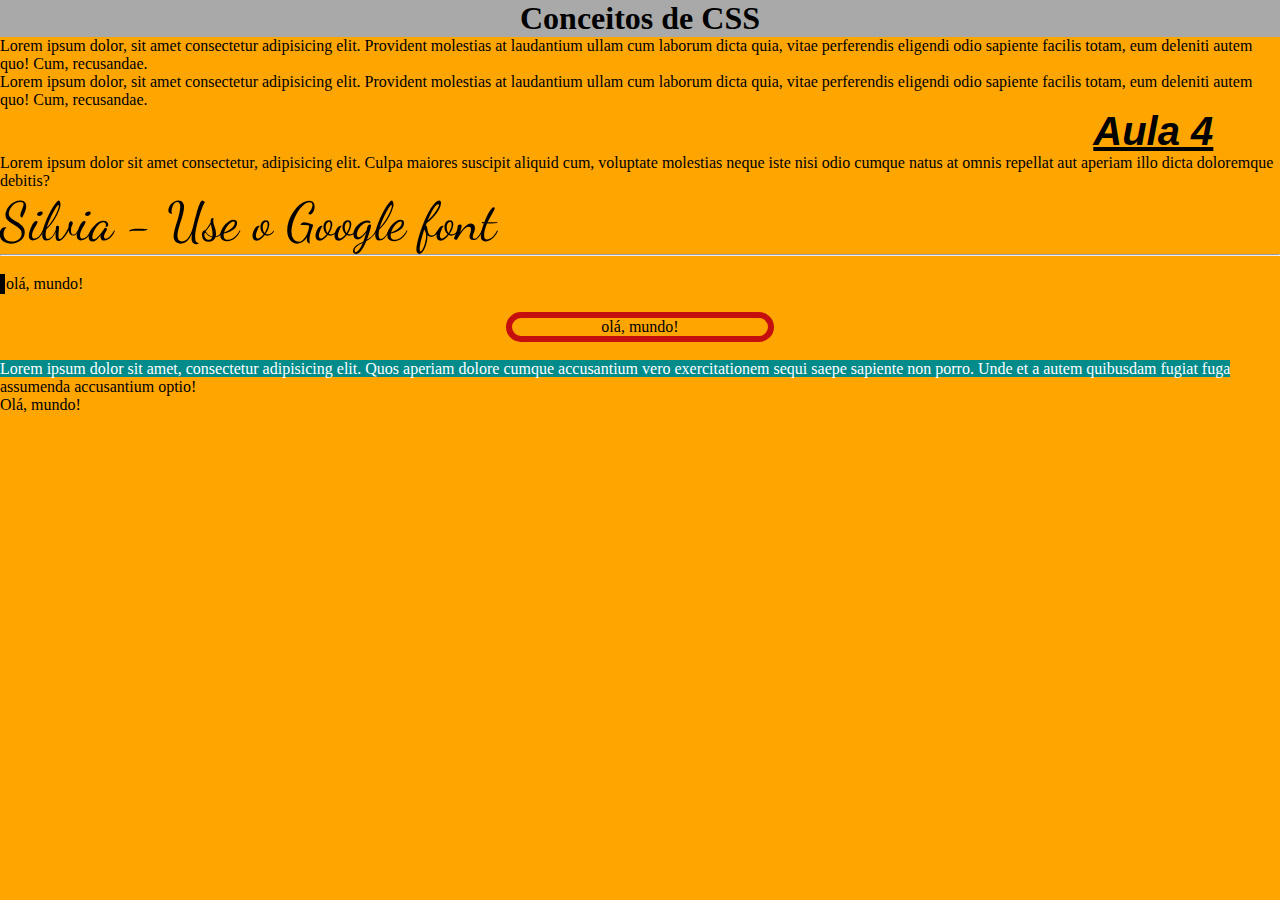
<file: Web/Bootstrap/index.html>
<!DOCTYPE html>
<html lang="en">
<head>
    <meta charset="UTF-8">
    <meta name="viewport" content="width=device-width, initial-scale=1.0">
    <title>Aula 4</title>
    <link rel="stylesheet" href="style.css">
    <link rel="preconnect" href="https://fonts.googleapis.com">
<link rel="preconnect" href="https://fonts.gstatic.com" crossorigin>
<link href="https://fonts.googleapis.com/css2?family=Kablammo&display=swap" rel="stylesheet">
<link rel="preconnect" href="https://fonts.googleapis.com">
<link rel="preconnect" href="https://fonts.gstatic.com" crossorigin>
<link href="https://fonts.googleapis.com/css2?family=Dancing+Script:wght@400..700&display=swap" rel="stylesheet">

<style>

#a{
    /*border-style: solid;
    border-width: 30px;*/
    /* border: solid black 10px; */
    /* border-radius: 100px; */
    border-left: 5px solid black;
    padding: 1px;
    /* text-align: center;*/ 
    /* width: 5%; use sempre em porcentagem */
}

#b{
        border: solid rgb(197, 14, 14) 6px; 
        border-radius: 100px; 
        text-align: center;
        width: 20%;
}

/*pseudo elemento=> não existe elemento*/
#c:first-line{
    border: black double 10px;
    background-color: darkcyan;
    color: white;
}



</style>

</head>
<body>
    
<h1>Conceitos de CSS</h1> 


    <p>
    
        Lorem ipsum dolor, sit amet consectetur adipisicing elit. Provident molestias at laudantium ullam cum laborum dicta quia, vitae perferendis eligendi odio sapiente facilis totam, eum deleniti autem quo! Cum, recusandae.
    </p>


<p>
    
    Lorem ipsum dolor, sit amet consectetur adipisicing elit. Provident molestias at laudantium ullam cum laborum dicta quia, vitae perferendis eligendi odio sapiente facilis totam, eum deleniti autem quo! Cum, recusandae.
</p>

<h2 id="subtitulo">Aula 4</h2><!--Toda tag pode conter um atributo, nesse caso é o 'id'-->

  <!--aqui é o 'class'-->
<p class="font">Lorem ipsum dolor sit amet consectetur, adipisicing elit. Culpa maiores suscipit aliquid cum, voluptate molestias neque iste nisi odio cumque natus at omnis repellat aut aperiam illo dicta doloremque debitis?</p>

<p id="jap">Silvia - Use o Google font</p>

<hr>
<br>

<div id="a">olá, mundo!</div>

<br>

<div id="b">olá, mundo!</div>

<br>

<div id="c">Lorem ipsum dolor sit amet, consectetur adipisicing elit. Quos aperiam dolore cumque accusantium vero exercitationem sequi saepe sapiente non porro. Unde et a autem quibusdam fugiat fuga assumenda accusantium optio!</div>

<div id="d"> Olá, mundo!</div>

</body>
</html>
</file>
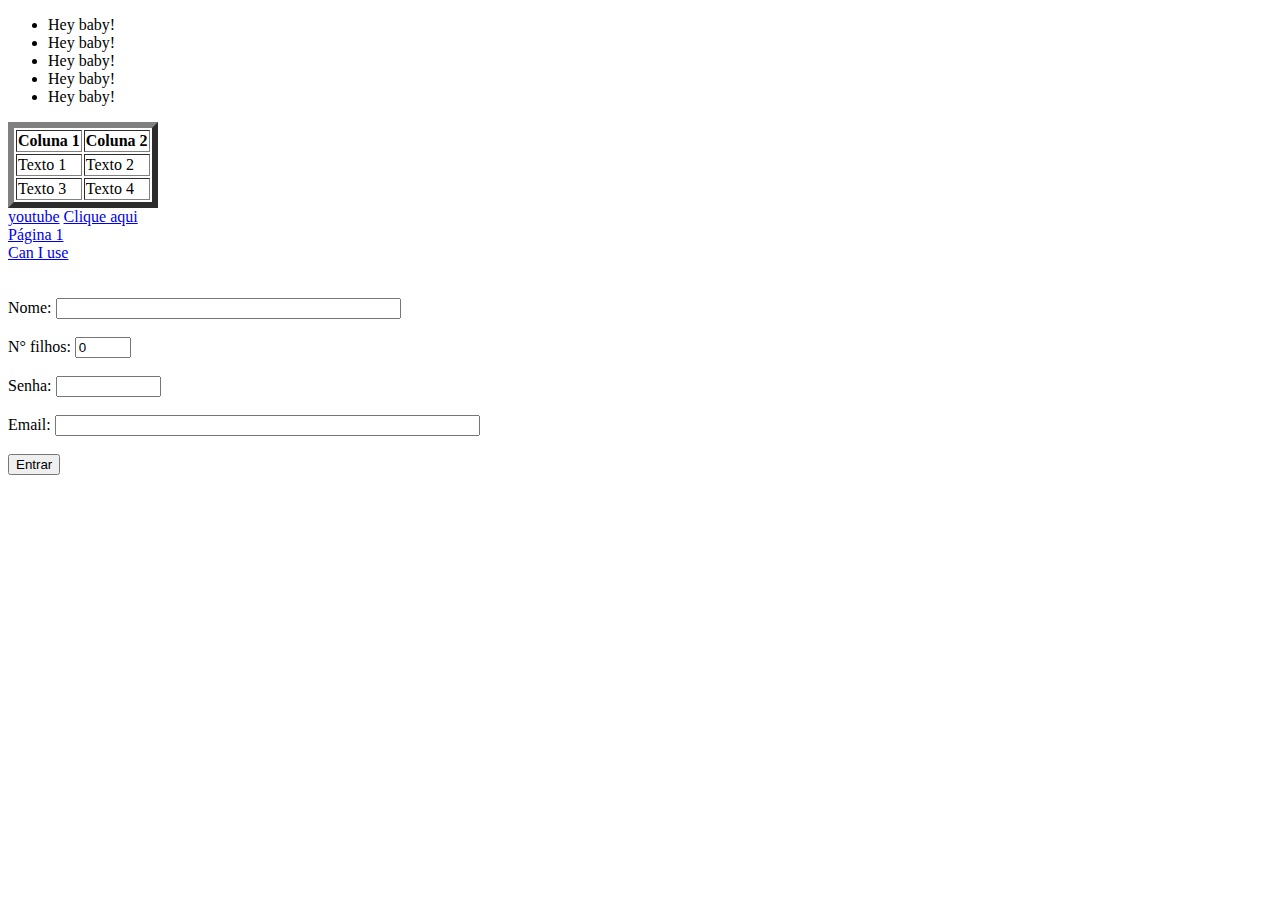
<file: Web/HTML/Aula 1/index.html>
<!DOCTYPE html>
<html lang="pt-br">
<head>
    <meta charset="UTF-8">
    <meta name="viewport" content="width=device-width, initial-scale=1.0">
    <title>Aula 2</title>
</head>
<body>
    <ul>
        <li>Hey baby!</li>
        <li>Hey baby!</li>
        <li>Hey baby!</li>
        <li>Hey baby!</li>
        <li>Hey baby!</li>
    </ul>

    <table border="6">
        <tr>
            <th>Coluna 1</th> <!--th: table header-->
            <th>Coluna 2</th>
        </tr>

        <tr>
            <td>Texto 1</td>
            <td>Texto 2</td>
        </tr>
        <tr>
            <td>Texto 3</td>  
            <td>Texto 4</td>  <!-- use crtl+; para fazer cometários -->
        </tr>
    </table>

     <!-- âncora -->
    <a href="https://www.youtube.com/" target="_blank">youtube</a>
    <a href='https://www.w3schools.com/' target="_blank">Clique aqui</a>

    <br>
    <a href="página1.html">Página 1</a>  <!--Target: serve para abrir novas janelas, sem ele, a página só muda-->
    <br>
    <a href="https://caniuse.com/">Can I use</a>

    <br><br><br>
    <!-- formulário -->
        
    <!-- atributos: action -->
    <form action="#" method="post">

        <label for="nome">Nome:</label> <input type="text" maxlength="50" size="40" id="nome" name="nome" class="" required>
    </form> <!--action: leva a informação para o banco de dados -->
    <br>

    <label for="filhos">N° filhos:</label> 
    <input type="number" name="filhos" id="filhos" class="" min="0" max="10" value="0" required> <!--value: valor de entrada, ou seja, -->
    
    <br>
    <br>

    <label for="senha">Senha:</label>
    <input type="password" name="senha" id="senha" minlength="5" maxlength="20" size="10" required> <!--required: é um requisito obrigatório-->

    <br><br>
    <label for="email">Email:</label>
    <input type="email" name="email" id="email" maxlength="80" size='50' autocomplete="on" required>

    <br><br>

    <input type="submit" value="Entrar" title="envie informações para o banco de dados"> <!--submit: manda ver (analisa se os dados serão verídicos)-->
</body>
</html>
</file>
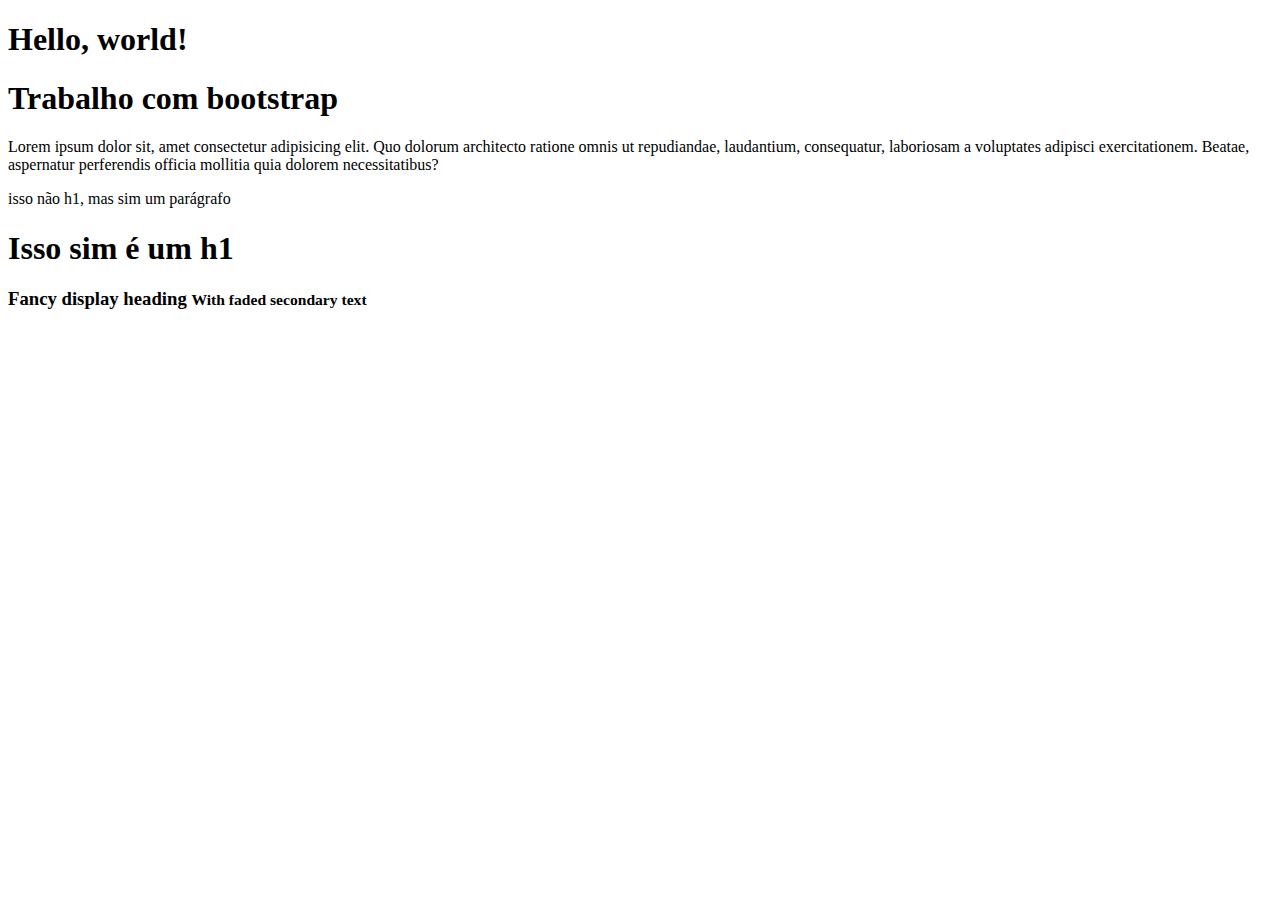
<file: Web/Bootstrap/index2.html>
<!DOCTYPE html>
<html lang="pt-br">
<head>
    <meta charset="UTF-8">
    <meta name="viewport" content="width=device-width, initial-scale=1.0">
    <title>Bootstrap</title>
    <link href="https://cdn.jsdelivr.net/npm/bootstrap@5.2.3/dist/css/bootstrap.min.css" rel="stylesheet" integrity="sha384-rbsA2VBKQhggwzxH7pPCaAqO46MgnOM80zW1RWuH61DGLwZJEdK2Kadq2F9CUG65" crossorigin="anonymous">
</head>
<body>
    <h1>Hello, world!</h1>

    <div class="conteiner text-center">

        <h1 class="text-primary">Trabalho com bootstrap</h1>
        <p class="text-danger">Lorem ipsum dolor sit, amet consectetur adipisicing elit. Quo dolorum architecto ratione omnis ut repudiandae, laudantium, consequatur, laboriosam a voluptates adipisci exercitationem. Beatae, aspernatur perferendis officia mollitia quia dolorem necessitatibus?</p>

       <p class="h1">isso não h1, mas sim um parágrafo</p>
       <h1>Isso sim é um h1</h1>

       <h3>
        Fancy display heading
        <small class="text-muted">With faded secondary text</small>
      </h3>
        
      </div>

    <script src="https://cdn.jsdelivr.net/npm/bootstrap@5.2.3/dist/js/bootstrap.bundle.min.js" integrity="sha384-kenU1KFdBIe4zVF0s0G1M5b4hcpxyD9F7jL+jjXkk+Q2h455rYXK/7HAuoJl+0I4" crossorigin="anonymous"></script>

</body>
</html>
</file>
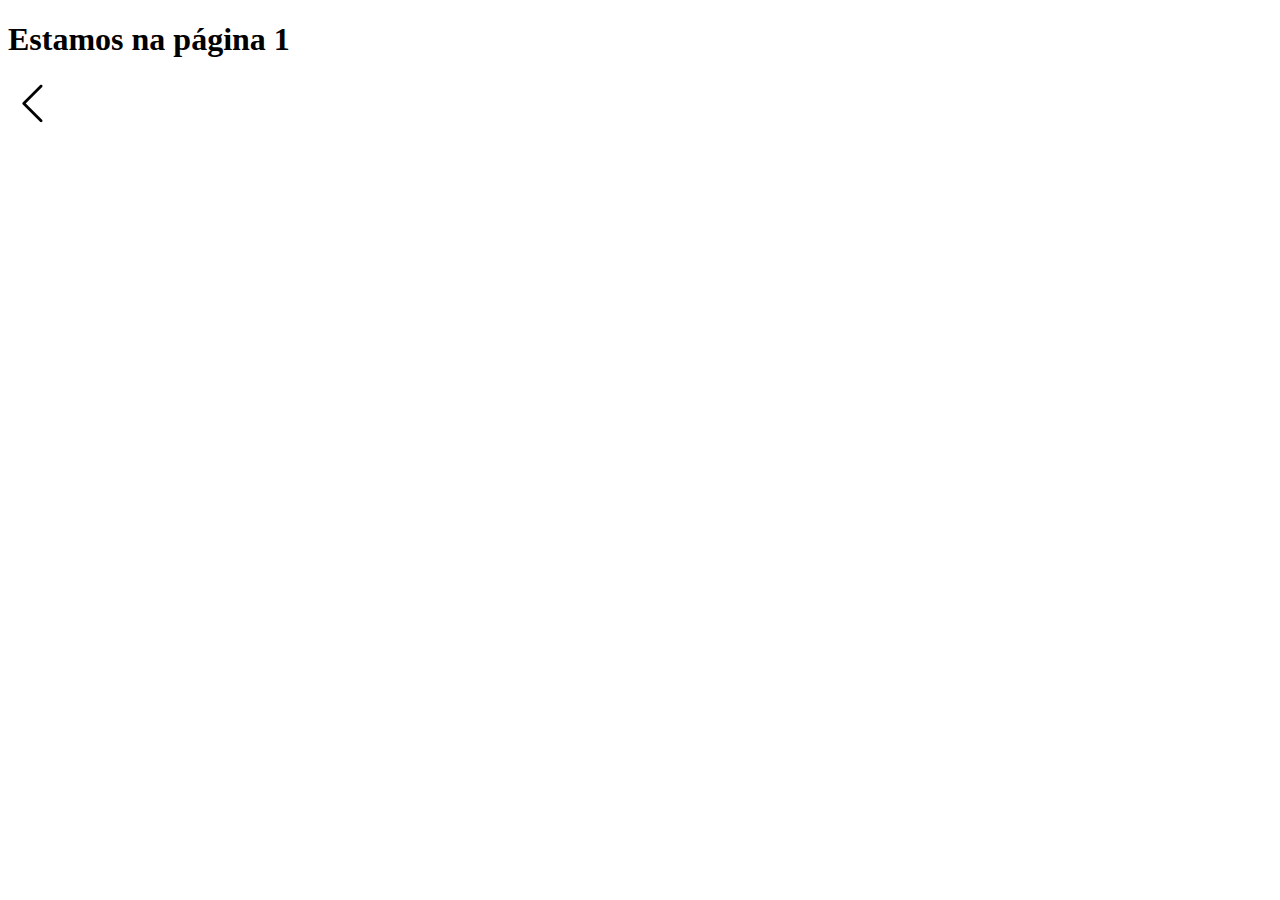
<file: Web/HTML/Aula 1/página1.html>
<!DOCTYPE html>
<html lang="pt-br">
<head>
    <meta charset="UTF-8">
    <meta name="viewport" content="width=device-width, initial-scale=1.0">
    <title>Document</title>
</head>
<body>

   <h1>Estamos na página 1</h1>

   <a href="index2.html"><img src='./arrow left.png' alt=""></a>
   
</body>
</html>
</file>
<file: Web/Bootstrap/style.css>
body{
    /*background-color: seletor*/
    /*orange: propriedade*/
    background-color: orange;
}

* /* Quando tem '*', é o seletor universal */{margin: 0 auto;
padding: 0;}

h1{
    text-align: center;
    background-color: darkgray;
}

#subtitulo{
    text-align: right;/*alinhamento de texto*/
    font-family: 'Lucida Sans', 'Lucida Sans Regular', 'Lucida Grande', 'Lucida Sans Unicode', Geneva, Verdana, sans-serif;
    font-size: 30pt;
    font-style: italic;
    font-weight: bold;
    padding-right: 50pt; /*posicionamento*/
    text-decoration: underline;
}

.font:hover{
    color: azure;
    font-size: 40pt; 
    font-family: "Kablammo", system-ui;
    font-optical-sizing: auto;
    font-weight: 400;
    font-style: normal;
    font-variation-settings:
    "MORF" 0;
      
}

#jap{
    font-family: "Dancing Script", cursive;
    font-optical-sizing: auto;
    font-weight: weight;
    font-style: normal;
    font-size: 40pt;
}
</file>
